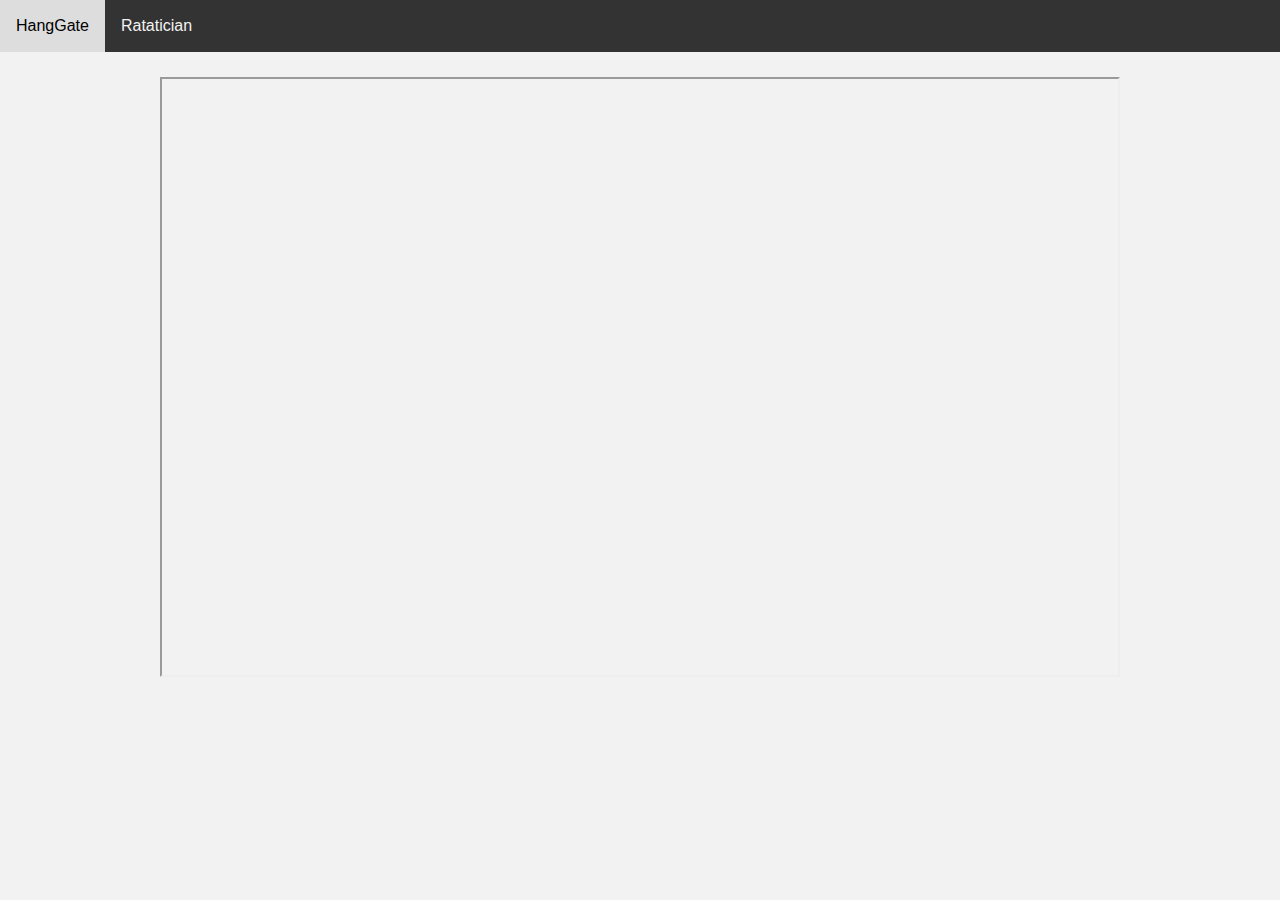
<file: Hangman/ratatican.html>
<!DOCTYPE html>
<html lang="en">
<head>
    <meta charset="UTF-8">
    <meta name="viewport" content="width=device-width, initial-scale=1.0">
    <title>Ratatician</title>
    <link rel="stylesheet" href="https://stackpath.bootstrapcdn.com/bootstrap/4.5.2/css/bootstrap.min.css">
    <link rel="stylesheet" href="styles.css">
</head>
<body>
    <div class="topnav">
        <a href="index.html">HangGate</a>
        <a href="ratatican.html">Ratatician</a>
    </div>
    <div class="game">
        <iframe src="https://i.simmer.io/@ceddy/binary-ratatician" style="width:960px;height:600px"></iframe>
    </div>
</body>
</html>
</file>
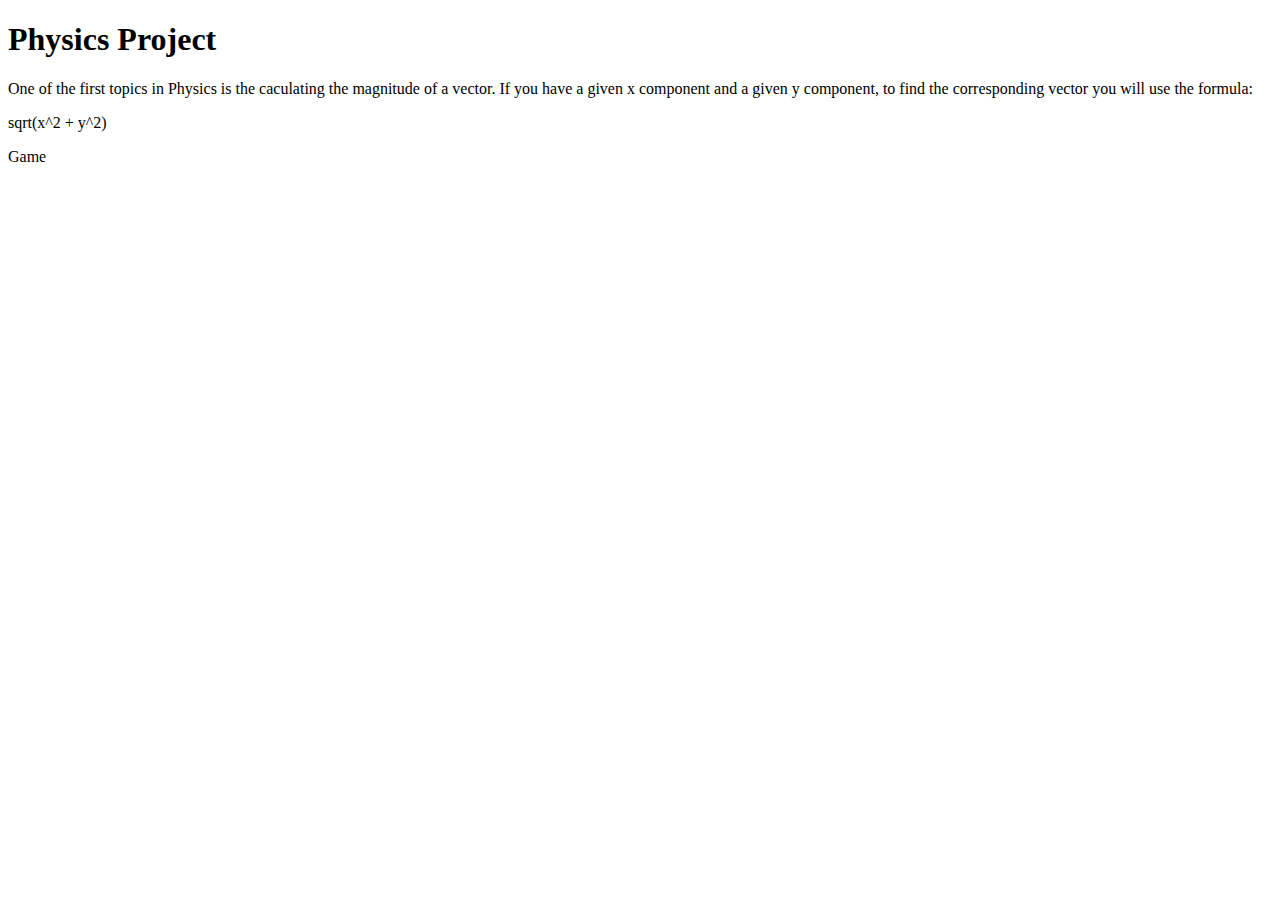
<file: PhysicsProject/PhysicsProject.html>
<!DOCTYPE html>
<html lang="en">
<head>
    <meta charset="UTF-8">
    <meta name="viewport" content="width=device-width, initial-scale=1.0">
    <title>PhysicsProject</title>
</head>
<body>
    <header>
        <h1>Physics Project</h1>
    </header>
    <section id="explanation">
        <p>One of the first topics in Physics is the caculating the magnitude of a vector. If you have a given x component and a given y component, to find the corresponding vector you will use the formula:</p>
        <p>sqrt(x^2 + y^2)</p>
    </section>
    <section id="game">
        <p>Game</p>
    </section>
</body>
</html>
</file>
<file: Hangman/styles.css>
.container {
    width: 2000px;
    display: flex;
}

.topnav {
    overflow: hidden;
    background-color: #333;
  }
  
.topnav a {
    float: left;
    display: block;
    color: #f2f2f2;
    text-align: center;
    padding: 14px 16px;
    text-decoration: none;
}
  

.topnav a:hover {
    background-color: #ddd;
    color: black;
}

.header {
    text-align: center;
    color: #333;
    padding: 10px;
}

/* Create three equal columns that float next to each other */
.column {
    float: left;
    width: calc(33.33% - 20px);
    padding: 10px;
    margin: 10px;
    border: #333;
    border-style: solid;
    box-sizing: border-box;
    flex: 1;
}
  
/* Clear floats after the columns */
.row:after {
    content: "";
    display: table;
    clear: both;
}
  
/* Responsive layout - makes the three columns stack on top of each other instead of next to each other on smaller screens (600px wide or less) */
@media screen and (max-width: 600px) {
    .column {
      width: 100%;
    }
}

.image {
    display: block;
    margin-left: auto;
    margin-right: auto;
    width: 100%;
}

.letters {
    background-color: #333;
    text-align: center;
    padding: 10px;
    position: fixed;
    bottom: 0;
    left: 0;
    width: 100%;
}



body {
    font-family: Arial, sans-serif;
    background-color: #f2f2f2;
    margin: 0;
    padding: 0;
}


.stick-figure {
    position: relative;
    height: 200px;
    width: 100px;
    margin: 0 auto;
}

.head {
    position: absolute;
    top: 0;
    left: 25px;
    height: 50px;
    width: 50px;
    background: black;
    border-radius: 50%;
}

.body {
    position: absolute;
    top: 50px;
    left: 45px;
    height: 100px;
    width: 10px;
    background: black;
}

.arm {
    position: absolute;
    top: 52px;
    height: 50px;
    width: 10px;
    background: black;
}

.left-arm {
    left: 20px;
    transform: rotate(45deg);
}

.right-arm {
    right: 20px;
    transform: rotate(-45deg);
}

.leg {
    position: absolute;
    top: 145px;
    height: 50px;
    width: 10px;
    background: black;
}

.left-leg {
    left: 25px;
    transform: rotate(25deg);
}

.right-leg {
    right: 25px;
    transform: rotate(-25deg);
}

.game {
    display: flex;
    justify-content: center;
    padding: 25px;
}
</file>
